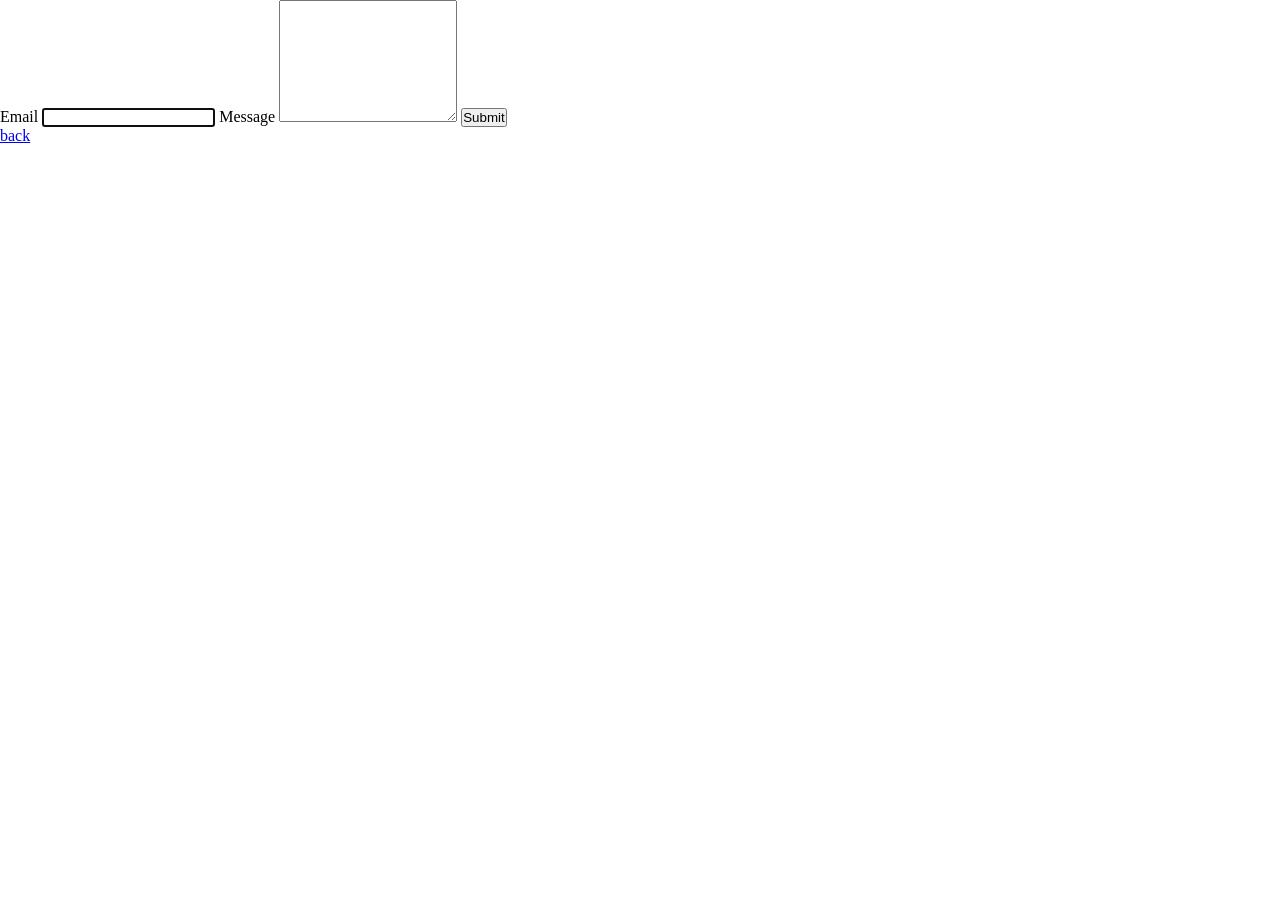
<file: src/form.html>
<!DOCTYPE html>
<html lang="en">
<head>
  <meta charset="UTF-8">
  <meta name="viewport" content="width=device-width, initial-scale=1.0">
  <title>form</title>
  <link rel="stylesheet" href="./css/styles.css">
</head>
<body>
  <form class="feedback-form" autocomplete="off">
    <label for="">Email
      <input type="email" name="email" autofocus>
    </label>
    <label for="">Message
      <textarea name="message" rows="8"></textarea>
    </label>
    <button type="submit">Submit</button>
  </form>
  <a href="./index.html">back</a>
  <script type="module" src="./js/form.js"></script>
</body>
</html>
</file>
<file: src/css/styles.css>
*{
    margin: 0;
    padding: 0;
    box-sizing: border-box;
}

ul{
    margin-top: 50px;
    display: flex;
    list-style: none;
    gap: 24px;
    justify-content: center;
    flex-wrap: wrap;
    flex-basis: calc((100% - 72px) / 3);
}

.gallery {
    margin: 0 auto;
    max-width: 1158px;
}

.gallery-img{
    width: 360px;
    height: 200px;
    transition: 0.3s;
}

.gallery-img:hover{
    scale: 1.1;
    transition: 0.3s;
}
</file>
